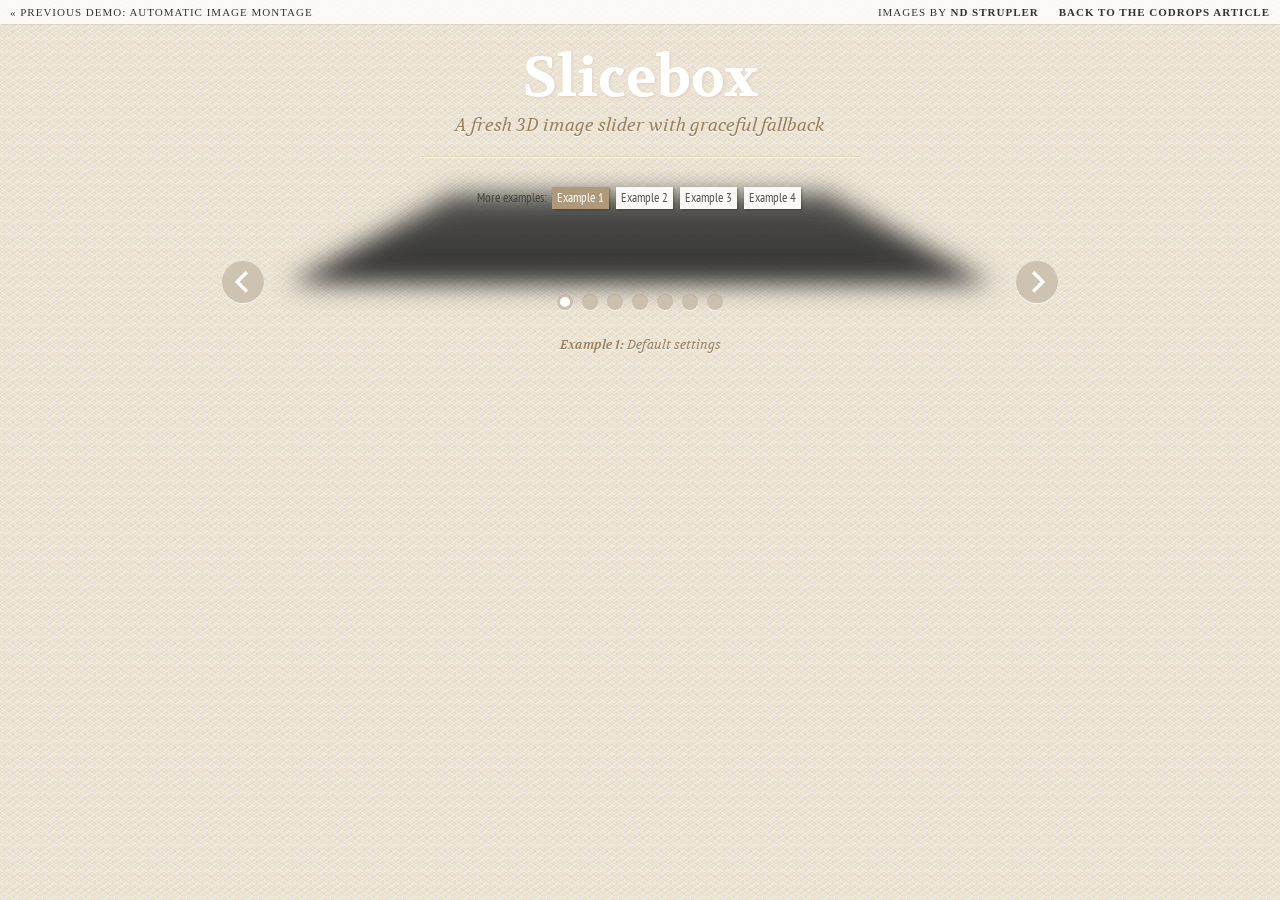
<file: index.html>
<!DOCTYPE html>
<html lang="en">
    <head>
        <title>Slicebox - 3D Image Slider</title>
		<meta charset="UTF-8" />
		<meta http-equiv="X-UA-Compatible" content="IE=edge,chrome=1"> 
		<meta name="viewport" content="width=device-width, initial-scale=1.0"> 
        <meta name="description" content="Slicebox - 3D Image Slider with Fallback" />
        <meta name="keywords" content="jquery, css3, 3d, webkit, fallback, slider, css3, 3d transforms, slices, rotate, box, automatic" />
		<meta name="author" content="Pedro Botelho for Codrops" />
		<link rel="shortcut icon" href="../favicon.ico"> 
        <link rel="stylesheet" type="text/css" href="css/demo.css" />
		<link rel="stylesheet" type="text/css" href="css/slicebox.css" />
		<link rel="stylesheet" type="text/css" href="css/custom.css" />
		<script type="text/javascript" src="js/modernizr.custom.46884.js"></script>
	</head>
	<body>
		<div class="container">

			<div class="codrops-top clearfix">
				<a href="http://tympanus.net/Development/AutomaticImageMontage/"><span>&laquo; Previous Demo: </span>Automatic Image Montage</a>
				<span class="right">
					<a target="_blank" href="http://www.flickr.com/photos/strupler/">Images by <strong>ND Strupler</strong></a>
					<a href="http://tympanus.net/codrops/?p=5657"><strong>Back to the Codrops Article</strong></a>
				</span>
			</div>

			<h1>Slicebox <span>A fresh 3D image slider with graceful fallback</span></h1>
			
			<div class="more">
				<ul id="sb-examples">
					<li>More examples:</li>
					<li class="selected"><a href="index.html">Example 1</a></li>
					<li><a href="index2.html">Example 2</a></li>
					<li><a href="index3.html">Example 3</a></li>
					<li><a href="index4.html">Example 4</a></li>
				</ul>
			</div>

			<div class="wrapper">

				<ul id="sb-slider" class="sb-slider">
					<li>
						<a href="http://www.flickr.com/photos/strupler/2969141180" target="_blank"><img src="images/1.jpg" alt="image1"/></a>
						<div class="sb-description">
							<h3>Creative Lifesaver</h3>
						</div>
					</li>
					<li>
						<a href="http://www.flickr.com/photos/strupler/2968268187" target="_blank"><img src="images/2.jpg" alt="image2"/></a>
						<div class="sb-description">
							<h3>Honest Entertainer</h3>
						</div>
					</li>
					<li>
						<a href="http://www.flickr.com/photos/strupler/2968114825" target="_blank"><img src="images/3.jpg" alt="image1"/></a>
						<div class="sb-description">
							<h3>Brave Astronaut</h3>
						</div>
					</li>
					<li>
						<a href="http://www.flickr.com/photos/strupler/2968122059" target="_blank"><img src="images/4.jpg" alt="image1"/></a>
						<div class="sb-description">
							<h3>Affectionate Decision Maker</h3>
						</div>
					</li>
					<li>
						<a href="http://www.flickr.com/photos/strupler/2969119944" target="_blank"><img src="images/5.jpg" alt="image1"/></a>
						<div class="sb-description">
							<h3>Faithful Investor</h3>
						</div>
					</li>
					<li>
						<a href="http://www.flickr.com/photos/strupler/2968126177" target="_blank"><img src="images/6.jpg" alt="image1"/></a>
						<div class="sb-description">
							<h3>Groundbreaking Artist</h3>
						</div>
					</li>
					<li>
						<a href="http://www.flickr.com/photos/strupler/2968945158" target="_blank"><img src="images/7.jpg" alt="image1"/></a>
						<div class="sb-description">
							<h3>Selfless Philantropist</h3>
						</div>
					</li>
				</ul>

				<div id="shadow" class="shadow"></div>

				<div id="nav-arrows" class="nav-arrows">
					<a href="#">Next</a>
					<a href="#">Previous</a>
				</div>

				<div id="nav-dots" class="nav-dots">
					<span class="nav-dot-current"></span>
					<span></span>
					<span></span>
					<span></span>
					<span></span>
					<span></span>
					<span></span>
				</div>

			</div><!-- /wrapper -->

			<p class="info"><strong>Example 1:</strong> Default settings</p>

		</div>
		<script type="text/javascript" src="http://ajax.googleapis.com/ajax/libs/jquery/1.8.2/jquery.min.js"></script>
		<script type="text/javascript" src="js/jquery.slicebox.js"></script>
		<script type="text/javascript">
			$(function() {

				var Page = (function() {

					var $navArrows = $( '#nav-arrows' ).hide(),
						$navDots = $( '#nav-dots' ).hide(),
						$nav = $navDots.children( 'span' ),
						$shadow = $( '#shadow' ).hide(),
						slicebox = $( '#sb-slider' ).slicebox( {
							onReady : function() {

								$navArrows.show();
								$navDots.show();
								$shadow.show();

							},
							onBeforeChange : function( pos ) {

								$nav.removeClass( 'nav-dot-current' );
								$nav.eq( pos ).addClass( 'nav-dot-current' );

							}
						} ),
						
						init = function() {

							initEvents();
							
						},
						initEvents = function() {

							// add navigation events
							$navArrows.children( ':first' ).on( 'click', function() {

								slicebox.next();
								return false;

							} );

							$navArrows.children( ':last' ).on( 'click', function() {
								
								slicebox.previous();
								return false;

							} );

							$nav.each( function( i ) {
							
								$( this ).on( 'click', function( event ) {
									
									var $dot = $( this );
									
									if( !slicebox.isActive() ) {

										$nav.removeClass( 'nav-dot-current' );
										$dot.addClass( 'nav-dot-current' );
									
									}
									
									slicebox.jump( i + 1 );
									return false;
								
								} );
								
							} );

						};

						return { init : init };

				})();

				Page.init();

			});
		</script>
	</body>
</html>
</file>
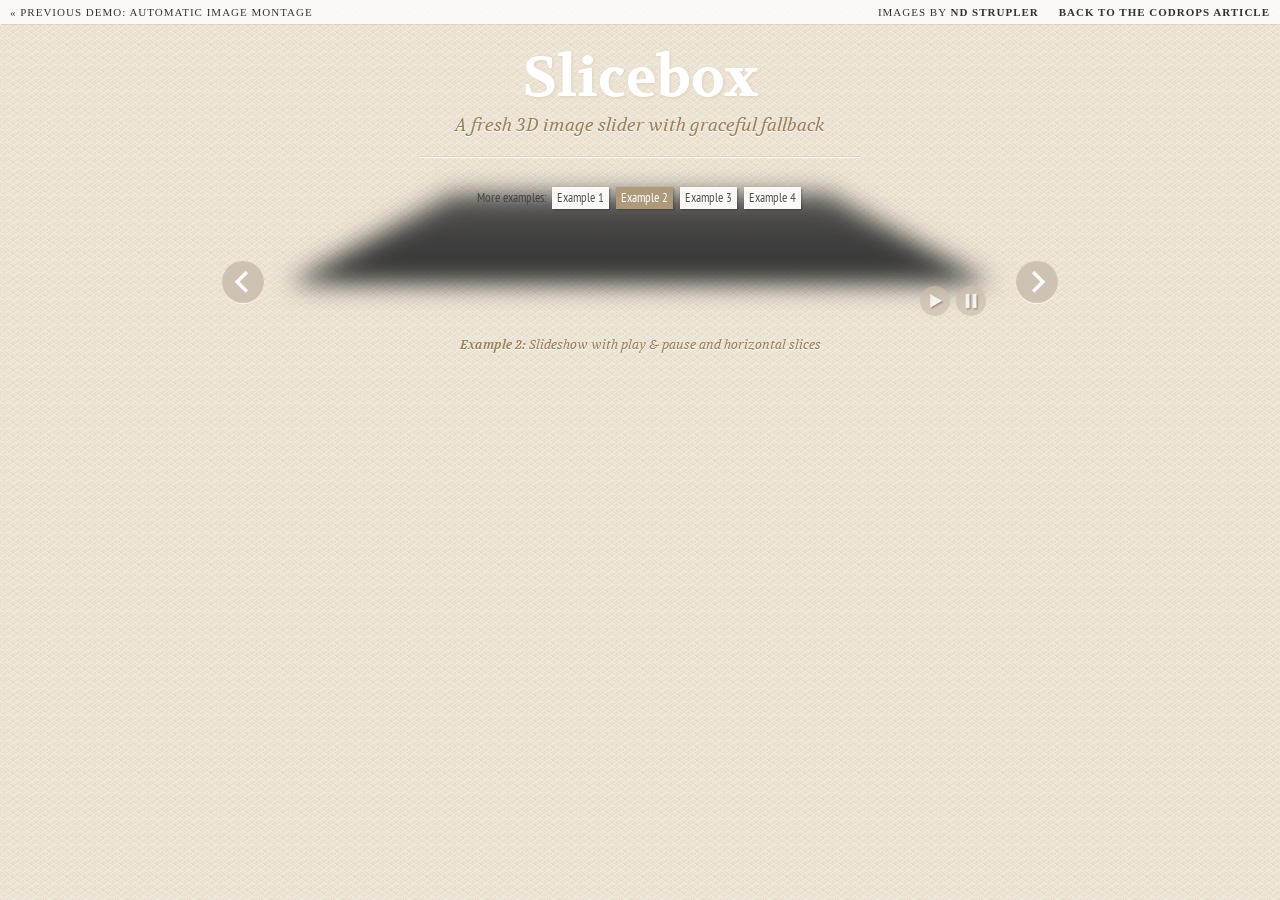
<file: index2.html>
<!DOCTYPE html>
<html lang="en">
    <head>
        <title>Slicebox - 3D Image Slider</title>
		<meta charset="UTF-8" />
		<meta http-equiv="X-UA-Compatible" content="IE=edge,chrome=1"> 
		<meta name="viewport" content="width=device-width, initial-scale=1.0"> 
        <meta name="description" content="Slicebox - 3D Image Slider with Fallback" />
        <meta name="keywords" content="jquery, css3, 3d, webkit, fallback, slider, css3, 3d transforms, slices, rotate, box, automatic" />
		<meta name="author" content="Pedro Botelho for Codrops" />
		<link rel="shortcut icon" href="../favicon.ico"> 
        <link rel="stylesheet" type="text/css" href="css/demo.css" />
		<link rel="stylesheet" type="text/css" href="css/slicebox.css" />
		<link rel="stylesheet" type="text/css" href="css/custom.css" />
		<script type="text/javascript" src="js/modernizr.custom.46884.js"></script>
	</head>
	<body>
		<div class="container">

			<div class="codrops-top clearfix">
				<a href="http://tympanus.net/Development/AutomaticImageMontage/"><span>&laquo; Previous Demo: </span>Automatic Image Montage</a>
				<span class="right">
					<a target="_blank" href="http://www.flickr.com/photos/strupler/">Images by <strong>ND Strupler</strong></a>
					<a href="http://tympanus.net/codrops/?p=5657"><strong>Back to the Codrops Article</strong></a>
				</span>
			</div>

			<h1>Slicebox <span>A fresh 3D image slider with graceful fallback</span></h1>
			
			<div class="more">
				<ul id="sb-examples">
					<li>More examples:</li>
					<li><a href="index.html">Example 1</a></li>
					<li class="selected"><a href="index2.html">Example 2</a></li>
					<li><a href="index3.html">Example 3</a></li>
					<li><a href="index4.html">Example 4</a></li>
				</ul>
			</div>

			<div class="wrapper">

				<ul id="sb-slider" class="sb-slider">
					<li>
						<a href="http://www.flickr.com/photos/strupler/2969141180" target="_blank"><img src="images/1.jpg" alt="image1"/></a>
						<div class="sb-description">
							<h3>Creative Lifesaver</h3>
						</div>
					</li>
					<li>
						<a href="http://www.flickr.com/photos/strupler/2968268187" target="_blank"><img src="images/2.jpg" alt="image2"/></a>
						<div class="sb-description">
							<h3>Honest Entertainer</h3>
						</div>
					</li>
					<li>
						<a href="http://www.flickr.com/photos/strupler/2968114825" target="_blank"><img src="images/3.jpg" alt="image1"/></a>
						<div class="sb-description">
							<h3>Brave Astronaut</h3>
						</div>
					</li>
					<li>
						<a href="http://www.flickr.com/photos/strupler/2968122059" target="_blank"><img src="images/4.jpg" alt="image1"/></a>
						<div class="sb-description">
							<h3>Affectionate Decision Maker</h3>
						</div>
					</li>
					<li>
						<a href="http://www.flickr.com/photos/strupler/2969119944" target="_blank"><img src="images/5.jpg" alt="image1"/></a>
						<div class="sb-description">
							<h3>Faithful Investor</h3>
						</div>
					</li>
					<li>
						<a href="http://www.flickr.com/photos/strupler/2968126177" target="_blank"><img src="images/6.jpg" alt="image1"/></a>
						<div class="sb-description">
							<h3>Groundbreaking Artist</h3>
						</div>
					</li>
					<li>
						<a href="http://www.flickr.com/photos/strupler/2968945158" target="_blank"><img src="images/7.jpg" alt="image1"/></a>
						<div class="sb-description">
							<h3>Selfless Philantropist</h3>
						</div>
					</li>
				</ul>

				<div id="shadow" class="shadow"></div>

				<div id="nav-arrows" class="nav-arrows">
					<a href="#">Next</a>
					<a href="#">Previous</a>
				</div>

				<div id="nav-options" class="nav-options">
					<span id="navPlay">Play</span>
					<span id="navPause">Pause</span>
				</div>

			</div><!-- /wrapper -->

			<p class="info"><strong>Example 2:</strong> Slideshow with play &amp; pause and horizontal slices</p>

		</div>
		<script type="text/javascript" src="http://ajax.googleapis.com/ajax/libs/jquery/1.8.2/jquery.min.js"></script>
		<script type="text/javascript" src="js/jquery.slicebox.js"></script>
		<script type="text/javascript">
			$(function() {
				
				var Page = (function() {

					var $navArrows = $( '#nav-arrows' ).hide(),
						$navOptions = $( '#nav-options' ).hide(),
						$shadow = $( '#shadow' ).hide(),
						slicebox = $( '#sb-slider' ).slicebox( {
							onReady : function() {

								$navArrows.show();
								$navOptions.show();
								$shadow.show();

							},
							orientation : 'h',
							cuboidsCount : 3
						} ),
						
						init = function() {

							initEvents();
							
						},
						initEvents = function() {

							// add navigation events
							$navArrows.children( ':first' ).on( 'click', function() {

								slicebox.next();
								return false;

							} );

							$navArrows.children( ':last' ).on( 'click', function() {
								
								slicebox.previous();
								return false;

							} );

							$( '#navPlay' ).on( 'click', function() {
								
								slicebox.play();
								return false;

							} );

							$( '#navPause' ).on( 'click', function() {
								
								slicebox.pause();
								return false;

							} );

						};

						return { init : init };

				})();

				Page.init();

			});
		</script>
	</body>
</html>
</file>
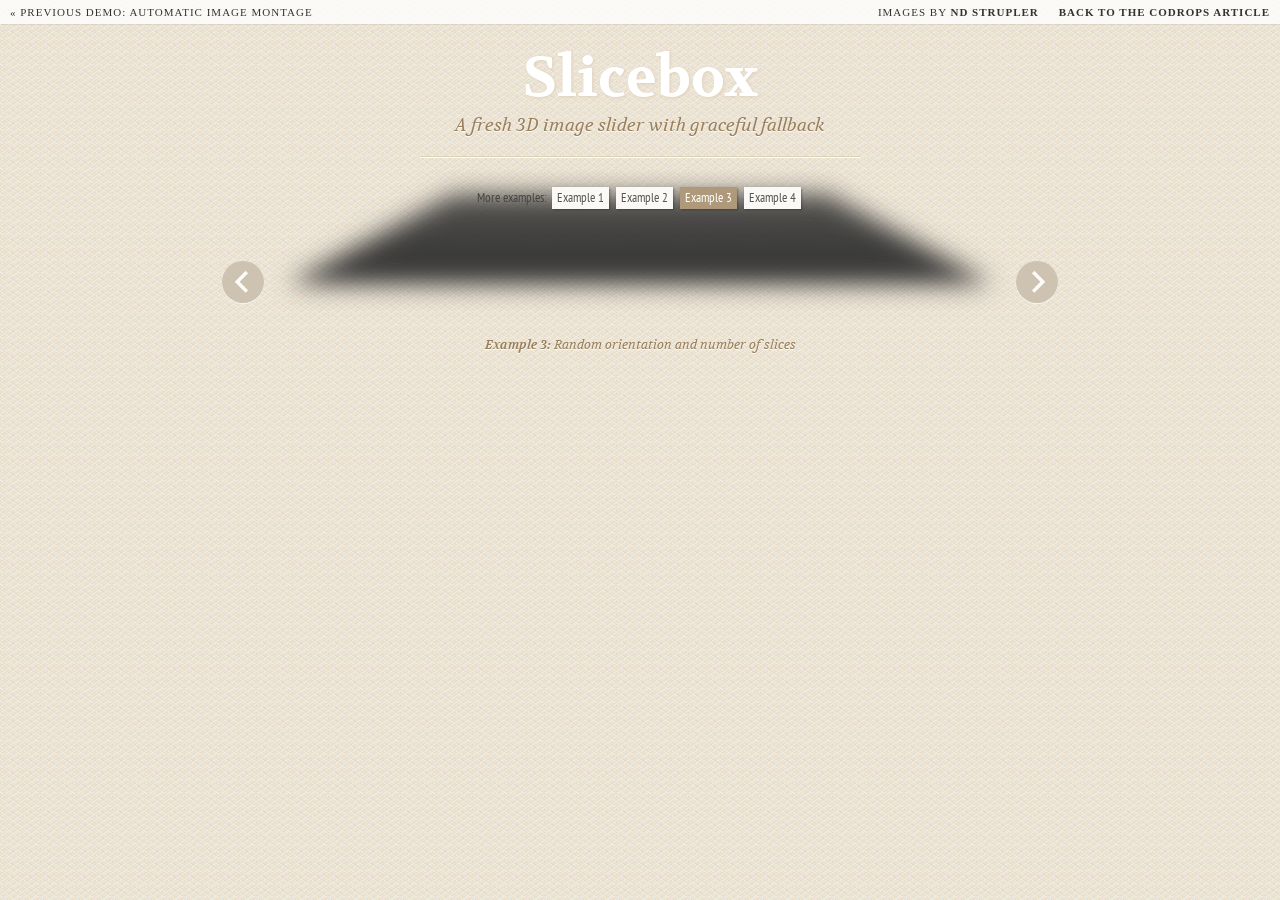
<file: index3.html>
<!DOCTYPE html>
<html lang="en">
    <head>
        <title>Slicebox - 3D Image Slider</title>
		<meta charset="UTF-8" />
		<meta http-equiv="X-UA-Compatible" content="IE=edge,chrome=1"> 
		<meta name="viewport" content="width=device-width, initial-scale=1.0"> 
        <meta name="description" content="Slicebox - 3D Image Slider with Fallback" />
        <meta name="keywords" content="jquery, css3, 3d, webkit, fallback, slider, css3, 3d transforms, slices, rotate, box, automatic" />
		<meta name="author" content="Pedro Botelho for Codrops" />
		<link rel="shortcut icon" href="../favicon.ico"> 
        <link rel="stylesheet" type="text/css" href="css/demo.css" />
		<link rel="stylesheet" type="text/css" href="css/slicebox.css" />
		<link rel="stylesheet" type="text/css" href="css/custom.css" />
		<script type="text/javascript" src="js/modernizr.custom.46884.js"></script>
	</head>
	<body>
		<div class="container">

			<div class="codrops-top clearfix">
				<a href="http://tympanus.net/Development/AutomaticImageMontage/"><span>&laquo; Previous Demo: </span>Automatic Image Montage</a>
				<span class="right">
					<a target="_blank" href="http://www.flickr.com/photos/strupler/">Images by <strong>ND Strupler</strong></a>
					<a href="http://tympanus.net/codrops/?p=5657"><strong>Back to the Codrops Article</strong></a>
				</span>
			</div>

			<h1>Slicebox <span>A fresh 3D image slider with graceful fallback</span></h1>
			
			<div class="more">
				<ul id="sb-examples">
					<li>More examples:</li>
					<li><a href="index.html">Example 1</a></li>
					<li><a href="index2.html">Example 2</a></li>
					<li class="selected"><a href="index3.html">Example 3</a></li>
					<li><a href="index4.html">Example 4</a></li>
				</ul>
			</div>

			<div class="wrapper">

				<ul id="sb-slider" class="sb-slider">
					<li>
						<a href="http://www.flickr.com/photos/strupler/2969141180" target="_blank"><img src="images/1.jpg" alt="image1"/></a>
						<div class="sb-description">
							<h3>Creative Lifesaver</h3>
						</div>
					</li>
					<li>
						<a href="http://www.flickr.com/photos/strupler/2968268187" target="_blank"><img src="images/2.jpg" alt="image2"/></a>
						<div class="sb-description">
							<h3>Honest Entertainer</h3>
						</div>
					</li>
					<li>
						<a href="http://www.flickr.com/photos/strupler/2968114825" target="_blank"><img src="images/3.jpg" alt="image1"/></a>
						<div class="sb-description">
							<h3>Brave Astronaut</h3>
						</div>
					</li>
					<li>
						<a href="http://www.flickr.com/photos/strupler/2968122059" target="_blank"><img src="images/4.jpg" alt="image1"/></a>
						<div class="sb-description">
							<h3>Affectionate Decision Maker</h3>
						</div>
					</li>
					<li>
						<a href="http://www.flickr.com/photos/strupler/2969119944" target="_blank"><img src="images/5.jpg" alt="image1"/></a>
						<div class="sb-description">
							<h3>Faithful Investor</h3>
						</div>
					</li>
					<li>
						<a href="http://www.flickr.com/photos/strupler/2968126177" target="_blank"><img src="images/6.jpg" alt="image1"/></a>
						<div class="sb-description">
							<h3>Groundbreaking Artist</h3>
						</div>
					</li>
					<li>
						<a href="http://www.flickr.com/photos/strupler/2968945158" target="_blank"><img src="images/7.jpg" alt="image1"/></a>
						<div class="sb-description">
							<h3>Selfless Philantropist</h3>
						</div>
					</li>
				</ul>

				<div id="shadow" class="shadow"></div>

				<div id="nav-arrows" class="nav-arrows">
					<a href="#">Next</a>
					<a href="#">Previous</a>
				</div>

			</div><!-- /wrapper -->

			<p class="info"><strong>Example 3:</strong> Random orientation and number of slices</p>

		</div>
		<script type="text/javascript" src="http://ajax.googleapis.com/ajax/libs/jquery/1.8.2/jquery.min.js"></script>
		<script type="text/javascript" src="js/jquery.slicebox.js"></script>
		<script type="text/javascript">
			$(function() {
				
				var Page = (function() {

					var $navArrows = $( '#nav-arrows' ).hide(),
						$shadow = $( '#shadow' ).hide(),
						slicebox = $( '#sb-slider' ).slicebox( {
							onReady : function() {

								$navArrows.show();
								$shadow.show();

							},
							orientation : 'r',
							cuboidsRandom : true
						} ),
						
						init = function() {

							initEvents();
							
						},
						initEvents = function() {

							// add navigation events
							$navArrows.children( ':first' ).on( 'click', function() {

								slicebox.next();
								return false;

							} );

							$navArrows.children( ':last' ).on( 'click', function() {
								
								slicebox.previous();
								return false;

							} );

						};

						return { init : init };

				})();

				Page.init();

			});
		</script>
	</body>
</html>
</file>
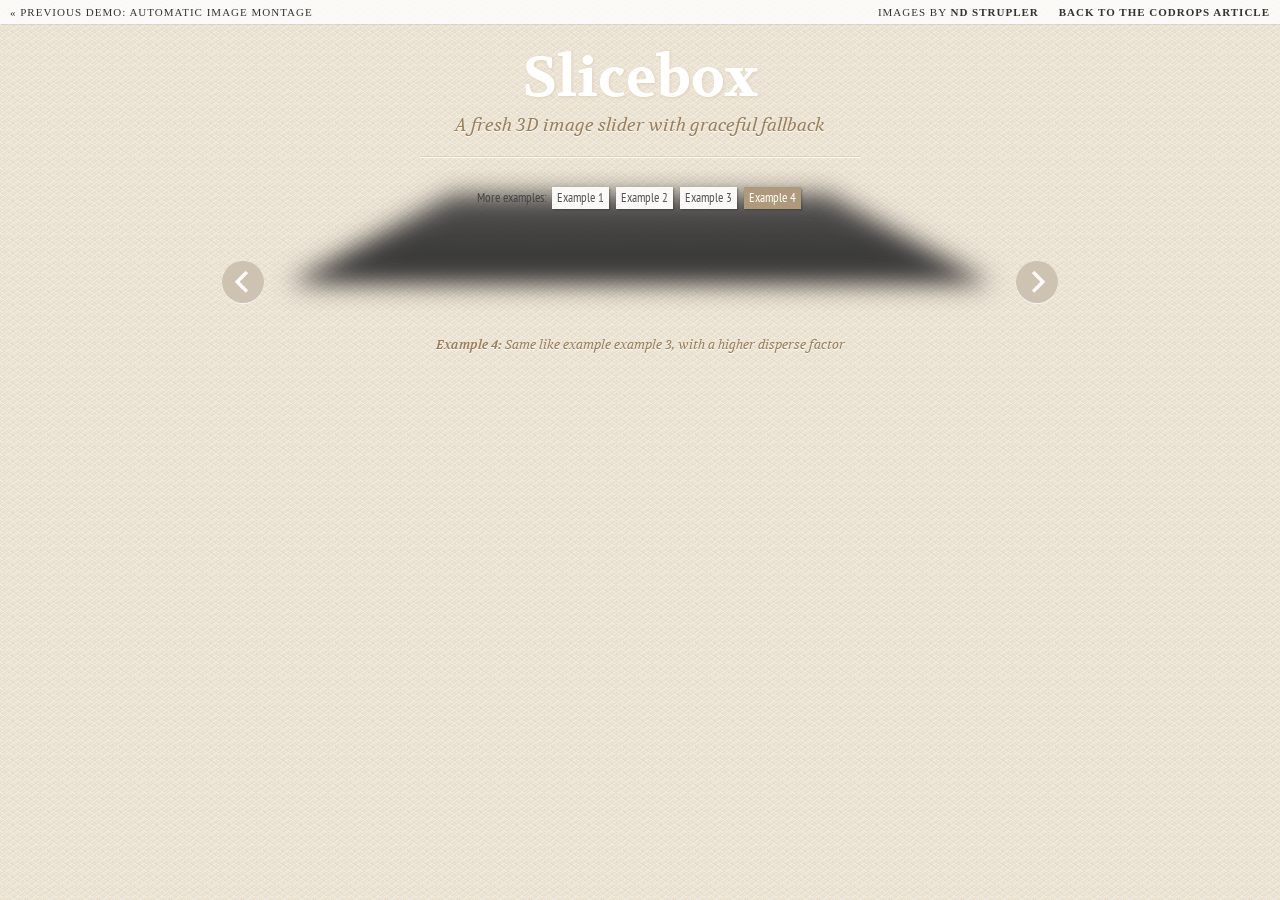
<file: index4.html>
<!DOCTYPE html>
<html lang="en">
    <head>
        <title>Slicebox - 3D Image Slider</title>
		<meta charset="UTF-8" />
		<meta http-equiv="X-UA-Compatible" content="IE=edge,chrome=1"> 
		<meta name="viewport" content="width=device-width, initial-scale=1.0"> 
        <meta name="description" content="Slicebox - 3D Image Slider with Fallback" />
        <meta name="keywords" content="jquery, css3, 3d, webkit, fallback, slider, css3, 3d transforms, slices, rotate, box, automatic" />
		<meta name="author" content="Pedro Botelho for Codrops" />
		<link rel="shortcut icon" href="../favicon.ico"> 
        <link rel="stylesheet" type="text/css" href="css/demo.css" />
		<link rel="stylesheet" type="text/css" href="css/slicebox.css" />
		<link rel="stylesheet" type="text/css" href="css/custom.css" />
		<script type="text/javascript" src="js/modernizr.custom.46884.js"></script>
	</head>
	<body>
		<div class="container">

			<div class="codrops-top clearfix">
				<a href="http://tympanus.net/Development/AutomaticImageMontage/"><span>&laquo; Previous Demo: </span>Automatic Image Montage</a>
				<span class="right">
					<a target="_blank" href="http://www.flickr.com/photos/strupler/">Images by <strong>ND Strupler</strong></a>
					<a href="http://tympanus.net/codrops/?p=5657"><strong>Back to the Codrops Article</strong></a>
				</span>
			</div>

			<h1>Slicebox <span>A fresh 3D image slider with graceful fallback</span></h1>
			
			<div class="more">
				<ul id="sb-examples">
					<li>More examples:</li>
					<li><a href="index.html">Example 1</a></li>
					<li><a href="index2.html">Example 2</a></li>
					<li><a href="index3.html">Example 3</a></li>
					<li class="selected"><a href="index4.html">Example 4</a></li>
				</ul>
			</div>

			<div class="wrapper">

				<ul id="sb-slider" class="sb-slider">
					<li>
						<a href="http://www.flickr.com/photos/strupler/2969141180" target="_blank"><img src="images/1.jpg" alt="image1"/></a>
						<div class="sb-description">
							<h3>Creative Lifesaver</h3>
						</div>
					</li>
					<li>
						<a href="http://www.flickr.com/photos/strupler/2968268187" target="_blank"><img src="images/2.jpg" alt="image2"/></a>
						<div class="sb-description">
							<h3>Honest Entertainer</h3>
						</div>
					</li>
					<li>
						<a href="http://www.flickr.com/photos/strupler/2968114825" target="_blank"><img src="images/3.jpg" alt="image1"/></a>
						<div class="sb-description">
							<h3>Brave Astronaut</h3>
						</div>
					</li>
					<li>
						<a href="http://www.flickr.com/photos/strupler/2968122059" target="_blank"><img src="images/4.jpg" alt="image1"/></a>
						<div class="sb-description">
							<h3>Affectionate Decision Maker</h3>
						</div>
					</li>
					<li>
						<a href="http://www.flickr.com/photos/strupler/2969119944" target="_blank"><img src="images/5.jpg" alt="image1"/></a>
						<div class="sb-description">
							<h3>Faithful Investor</h3>
						</div>
					</li>
					<li>
						<a href="http://www.flickr.com/photos/strupler/2968126177" target="_blank"><img src="images/6.jpg" alt="image1"/></a>
						<div class="sb-description">
							<h3>Groundbreaking Artist</h3>
						</div>
					</li>
					<li>
						<a href="http://www.flickr.com/photos/strupler/2968945158" target="_blank"><img src="images/7.jpg" alt="image1"/></a>
						<div class="sb-description">
							<h3>Selfless Philantropist</h3>
						</div>
					</li>
				</ul>

				<div id="shadow" class="shadow"></div>

				<div id="nav-arrows" class="nav-arrows">
					<a href="#">Next</a>
					<a href="#">Previous</a>
				</div>

			</div><!-- /wrapper -->
			<p class="info"><strong>Example 4:</strong> Same like example example 3, with a higher disperse factor</p>

		</div>
		<script type="text/javascript" src="http://ajax.googleapis.com/ajax/libs/jquery/1.8.2/jquery.min.js"></script>
		<script type="text/javascript" src="js/jquery.slicebox.js"></script>
		<script type="text/javascript">
			$(function() {
				
				var Page = (function() {

					var $navArrows = $( '#nav-arrows' ).hide(),
						$shadow = $( '#shadow' ).hide(),
						slicebox = $( '#sb-slider' ).slicebox( {
							onReady : function() {

								$navArrows.show();
								$shadow.show();

							},
							orientation : 'r',
							cuboidsRandom : true,
							disperseFactor : 30
						} ),
						
						init = function() {

							initEvents();
							
						},
						initEvents = function() {

							// add navigation events
							$navArrows.children( ':first' ).on( 'click', function() {

								slicebox.next();
								return false;

							} );

							$navArrows.children( ':last' ).on( 'click', function() {
								
								slicebox.previous();
								return false;

							} );

						};

						return { init : init };

				})();

				Page.init();

			});
		</script>
	</body>
</html>
</file>
<file: css/demo.css>
@import url(http://fonts.googleapis.com/css?family=PT+Sans+Narrow|Volkhov:400italic,700);

*,
*:after,
*:before {
	-webkit-box-sizing: border-box;
	-moz-box-sizing: border-box;
	box-sizing: border-box;
	padding: 0;
	margin: 0;
}

/* Clearfix hack by Nicolas Gallagher: http://nicolasgallagher.com/micro-clearfix-hack/ */
.clearfix:after {
	content: "";
	display: table;
	clear: both;
}

/* General Demo Style */
body {
	background: #e4ebe9 url(../images/fancy_deboss.png) repeat top left;
	color: #444;
	font-family: "PT Sans Narrow", Arial, sans-serif;
	font-size: 13px;
	font-weight: 400;
    -webkit-font-smoothing: antialiased;
    overflow-x: hidden;
    min-width: 320px;
}

a {
	color: #000;
	text-decoration: none;
}

h1, h2, h5 {
	margin: 20px 20px 30px 20px;
	font-size: 56px;
	color: #fff;
	font-family: "Volkhov", serif;
	text-align: center;
	font-weight: 700;
	text-shadow: 1px 1px 3px #e0d1bc;
}

h1 span, h5 {
	font-size: 18px;
	display: block;
	font-style: italic;
	color: #997f5a;
	font-weight: 400;
	text-shadow: 0px 1px 1px #fff;
}

.wrapper {
	position: relative;
	max-width: 840px;
	width: 100%;
	padding: 0 50px;
	margin: 0 auto;
}

/* Header Style */
.codrops-top {
	line-height: 24px;
	font-size: 11px;
	background: #fff;
	background: rgba(255, 255, 255, 0.8);
	text-transform: uppercase;
	z-index: 9999;
	position: relative;
	font-family: Cambria, Georgia, serif;
	box-shadow: 1px 0px 2px rgba(0,0,0,0.2);
}

.codrops-top a {
	padding: 0px 10px;
	letter-spacing: 1px;
	color: #333;
	display: inline-block;
}

.codrops-top a:hover {
	background: rgba(255,255,255,0.6);
}

.codrops-top span.right {
	float: right;
}

.codrops-top span.right a {
	float: left;
	display: block;
}

/* More examples buttons */

.more {
	position: relative;
	clear: both;
	padding: 20px;
}

.more:before {
	content: "";
	position: absolute;
	background-color: #ddd1b6;
	box-shadow: 0 1px 0 rgba(255,255,255,0.8);
	height: 1px;
	width: 440px;
	left: 50%;
	margin-left: -220px;
	top: -10px;
}

.more ul {
	display: block;
	height: 32px;
	text-align: center;
}

.more ul li {
	display: inline-block;
	line-height: 24px;
}

.more ul li.selected a,
.more ul li.selected a:hover {
	background: #ae997a;
	color: #fff;
	text-shadow: none;
}

.more ul li a {
	text-shadow: 1px 1px 1px #fff;
	color: #555;
	background: #fbf9f5;
	padding: 2px 5px;
	margin: 0 2px;
	line-height: 18px;
	display: inline-block;
	box-shadow: 1px 1px 2px rgba(0,0,0,0.3);
}

.more ul li a:hover {
	background: #8c795d;
	color: #fff;
	text-shadow: none;
}

p.info {
	font-family: "Volkhov", serif;
	font-style: italic;
	color: #997f5a;
	text-shadow: 0 1px 0 rgba(255, 255, 255, 0.9);
	padding: 20px;
	display: block;
	clear: both;
	text-align: center;
	width: 100%;
	max-wdith: 440px;
	margin: 0 auto;
}
</file>
<file: css/slicebox.css>
/* Slicebox Style */
.sb-slider {
	margin: 10px auto;
	position: relative;
	overflow: hidden;
	width: 100%;
	list-style-type: none;
	padding: 0;
}

.sb-slider li {
	margin: 0;
	padding: 0;
	display: none;
}

.sb-slider li > a {
	outline: none;
}

.sb-slider li > a img {
	border: none;
}

.sb-slider img {
	max-width: 100%;
	display: block;
}

.sb-description {
	padding: 20px;
	bottom: 10px;
	left: 10px;
	right: 10px;
	z-index: 1000;
	position: absolute;
	background: #CBBFAE;
	background: rgba(190,176,155, 0.4);
	border-left: 4px solid rgba(255,255,255,0.7);
	-ms-filter:"progid:DXImageTransform.Microsoft.Alpha(Opacity=0)";
	filter: alpha(opacity=0);	
	opacity: 0;
	color: #fff;

	-webkit-transition: all 200ms;
	-moz-transition: all 200ms;
	-o-transition: all 200ms;
	-ms-transition: all 200ms;
	transition: all 200ms;
}

.sb-slider li.sb-current .sb-description {
	-ms-filter:"progid:DXImageTransform.Microsoft.Alpha(Opacity=80)";
	filter: alpha(opacity=80);	
	opacity: 1;
}

.sb-slider li.sb-current .sb-description:hover {
	-ms-filter:"progid:DXImageTransform.Microsoft.Alpha(Opacity=99)";
	filter: alpha(opacity=99);	
	background: rgba(190,176,155, 0.7);
}

.sb-perspective {
	position: relative;
}

.sb-perspective > div {
	position: absolute;

	-webkit-transform-style: preserve-3d;
	-moz-transform-style: preserve-3d;
	-o-transform-style: preserve-3d;
	-ms-transform-style: preserve-3d;
	transform-style: preserve-3d;

	-webkit-backface-visibility : hidden;
	-moz-backface-visibility : hidden;
	-o-backface-visibility : hidden;
	-ms-backface-visibility : hidden;
	backface-visibility : hidden;
}

.sb-side {
	margin: 0;
	display: block;
	position: absolute;

	-moz-backface-visibility : hidden;

	-webkit-transform-style: preserve-3d;
	-moz-transform-style: preserve-3d;
	-o-transform-style: preserve-3d;
	-ms-transform-style: preserve-3d;
	transform-style: preserve-3d;
}
</file>
<file: css/custom.css>
.shadow {
	width: 100%;
	height: 168px;
	position: relative;
	margin-top: -110px;
	background: transparent url(../images/shadow.png) no-repeat bottom center;
	background-size: 100% 100%; /* stretches it */
	z-index: -1;
	display: none;
}

.sb-description h3 {
	font-size: 20px;
	text-shadow: 1px 1px 1px rgba(0,0,0,0.3);
}

.sb-description h3 a {
	color: #4a3c27;
	text-shadow: 0 1px 1px rgba(255,255,255,0.5);
}

.nav-arrows {
	display: none;
}

.nav-arrows a {
	width: 42px;
	height: 42px;
	background: #cbbfae url(../images/nav.png) no-repeat top left;
	position: absolute;
	top: 50%;
	left: 2px;
	text-indent: -9000px;
	cursor: pointer;
	margin-top: -21px;
	opacity: 0.9;
	border-radius: 50%;
	box-shadow: 0 1px 1px rgba(255,255,255,0.8);
}

.nav-arrows a:first-child{
	left: auto;
	right: 2px;
	background-position: top right;
}

.nav-arrows a:hover {
	opacity: 1;
}

.nav-dots {
	text-align: center;
	position: absolute;
	bottom: -5px;
	height: 30px;
	width: 100%;
	left: 0;
	display: none;
}

.nav-dots span {
	display: inline-block;
	width: 16px;
	height: 16px;
	border-radius: 50%;
	margin: 3px;
	background: #cbbfae;
	cursor: pointer;
	box-shadow: 
		0 1px 1px rgba(255,255,255,0.6), 
		inset 0 1px 1px rgba(0,0,0,0.1);
}

.nav-dots span.nav-dot-current {
	box-shadow: 
		0 1px 1px rgba(255,255,255,0.6), 
		inset 0 1px 1px rgba(0,0,0,0.1), 
		inset 0 0 0 3px #cbbfae,
		inset 0 0 0 8px #fff;
}

.nav-options {
	width: 70px;
	height: 30px;
	position: absolute;
	right: 70px;
	bottom: 0px;
	display: none;
}

.nav-options span {
	width: 30px;
	height: 30px;
	background: #cbbfae url(../images/options.png) no-repeat top left;
	text-indent: -9000px;
	cursor: pointer;
	opacity: 0.7;
	display: inline-block;
	border-radius: 50%;
}

.nav-options span:first-child{
	background-position: -30px 0px;
	margin-right: 3px;
}

.nav-options span:hover {
	opacity: 1;
}
</file>
